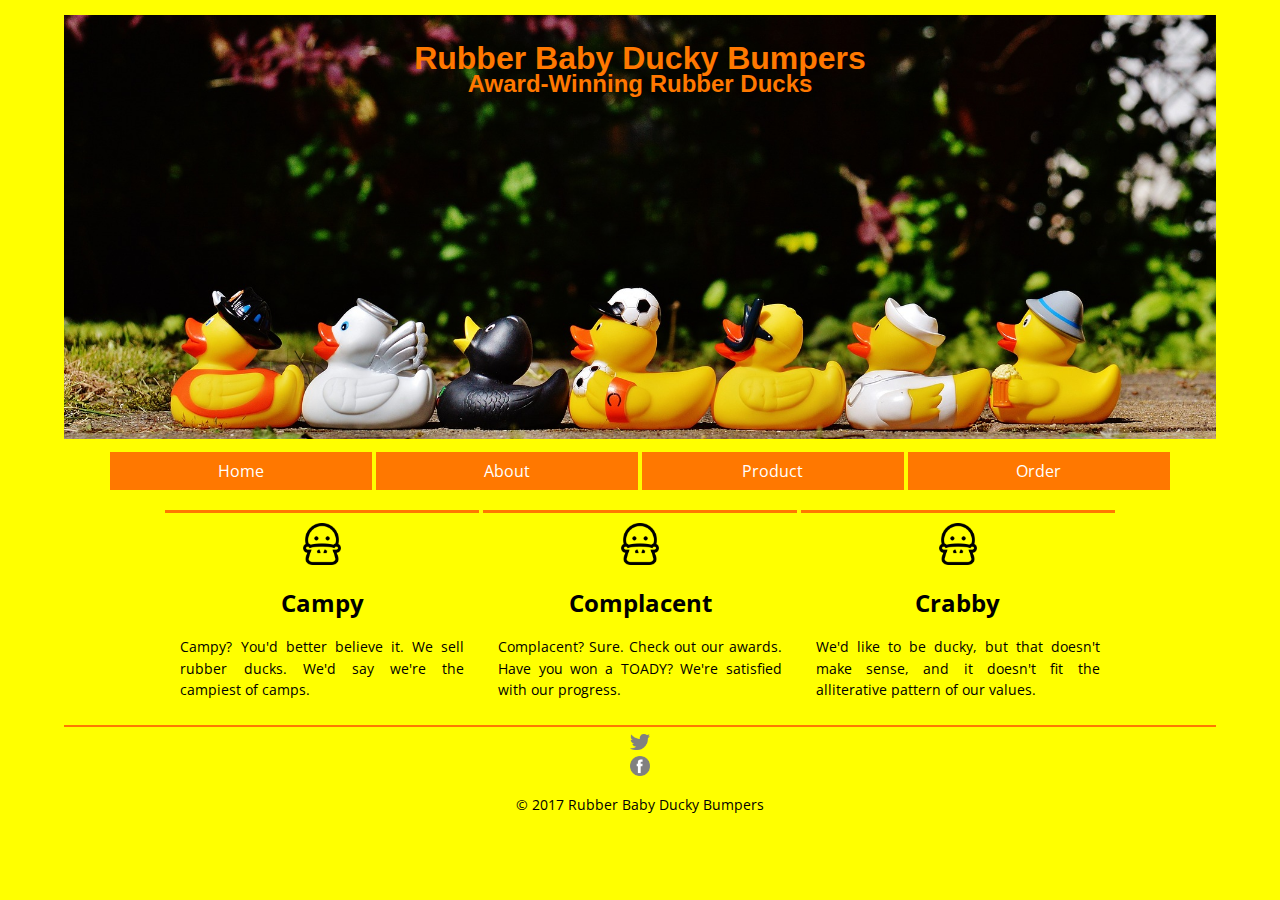
<file: index.html>
<!DOCTYPE html>
<html lang="en">
<head>
	<meta charset="UTF-8">
	<title>Rubber Baby Ducky Bumpers</title>
	<link rel="stylesheet" type="text/css" href="css/normalize.css">
	<link href="https://fonts.googleapis.com/css?family=Open+Sans" rel="stylesheet">
	<link rel="stylesheet" type="text/css" href="css/main.css">
	<meta name="viewport" content="width=device-width, initial-scale=1.0">
</head>
<body>
	<header>
		<div id="mainHeader">
			<div id="headerHeading">
				<h1>Rubber Baby Ducky Bumpers</h1>
				<h2>Award-Winning Rubber Ducks</h2>
			</div>
			<div id="headerImage">
				<img src="img/ducks-in-a-row.jpg" alt="Image of Rubber Ducks in a Row">
			</div>
		</div>
		<div style="visibility:hidden;">
			<div>
				<img src="img/ducks-in-a-row.jpg" alt="Image of Rubber Ducks in a Row">
			</div>
		</div>
	</header>
	<nav>
		<ul>
			<li><a href="index.html">Home</a></li>
			<li><a href="about.html">About</a></li>
			<li><a href="products.html">Product</a></li>
			<li><a href="order-form.html">Order</a></li>
		</ul>
	</nav>
	<div id="values">
		<div class="valuesBlurbs">
			<div id="value1">
				<img src="img/duck-icon-index.png" alt="Duck Icon" height="42" width="42">
				<h2>Campy</h2>
				<p>
					Campy? You'd better believe it. We sell rubber ducks. We'd say we're the campiest of camps.
				</p>
			</div>
			<div id="value2">
				<img src="img/duck-icon-index.png" alt="Duck Icon" height="42" width="42">
				<h2>Complacent</h2>
				<p>
					Complacent? Sure. Check out our awards. Have you won a TOADY? We're satisfied with our progress.
				</p>
			</div>
			<div id="value3">
				<img src="img/duck-icon-index.png" alt="Duck Icon" height="42" width="42">
				<h2>Crabby</h2>
				<p>
					We'd like to be ducky, but that doesn't make sense, and it doesn't fit the alliterative pattern of our values.
				</p>
			</div>
		</div>
		<div class="valuesBlurbs">
		</div>
		<div class="valuesBlurbs">
		</div>
	</div>
	<footer>
       <div id="footerLogos">
	       <a href="http://twitter.com/"><img src="img/twitter-wrap.png" alt="Twitter Logo" class="social-icon" height="20" width="20"></a>
	       <a href="https://facebook.com/"><img src="img/facebook-wrap.png" alt="Facebook Logo" class="social-icon" height="20" width="20"></a>
       </div>
       <p>&copy; 2017 Rubber Baby Ducky Bumpers</p>
     </footer>
</body>
</html>
</file>
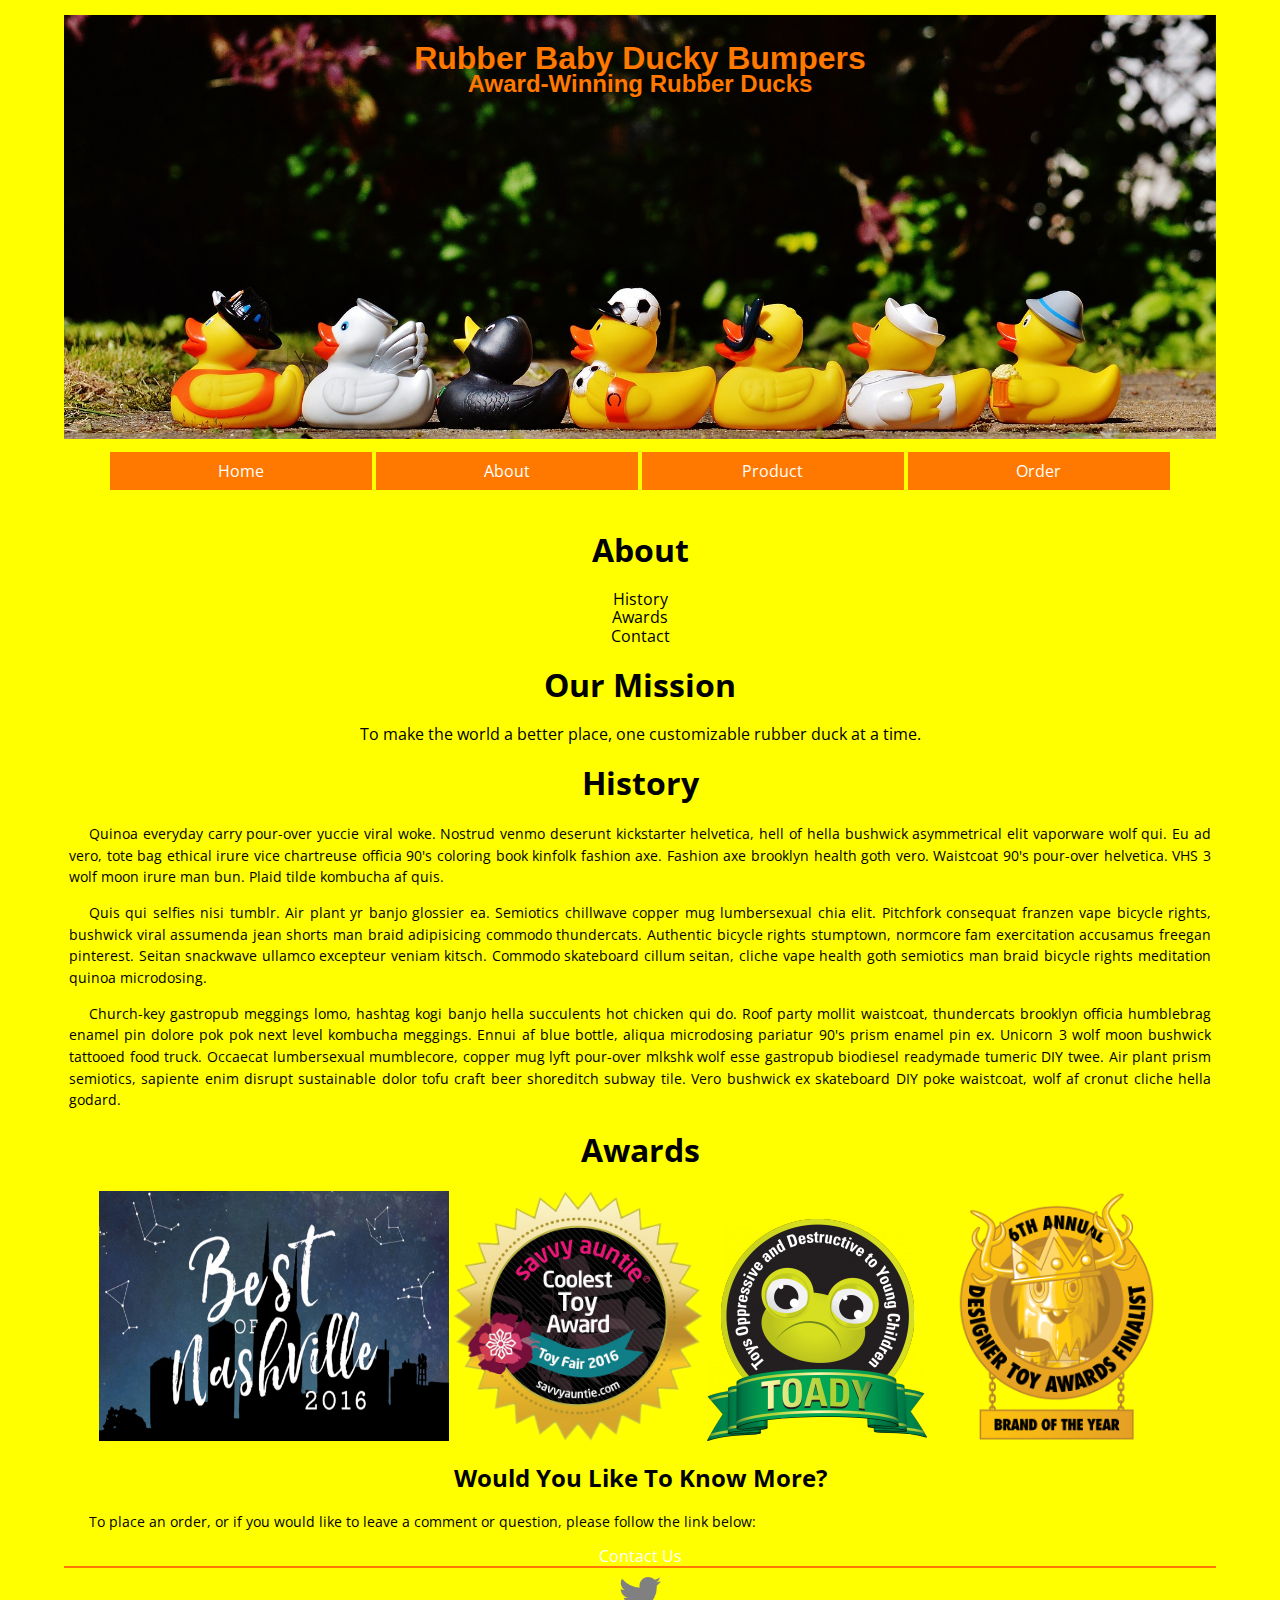
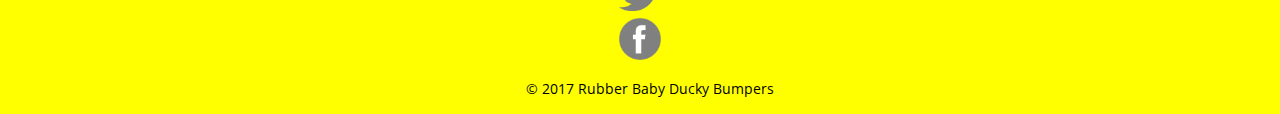
<file: about.html>
<!DOCTYPE html>
<html lang="en">
  <head>
    <meta charset="utf-8">
    <title>Rubber Baby Ducky Bumper | About</title>
    <link rel="stylesheet" type="text/css" href="css/normalize.css">
    <link href="https://fonts.googleapis.com/css?family=Open+Sans" rel="stylesheet">
    <link rel="stylesheet" type="text/css" href="css/main.css">
    <meta name="viewport" content="width=device-width, initial-scale=1.0">
    <style type="text/css">
      p {
        text-indent: 20px;
      }
    </style>
  </head>
  <header>
    <div id="mainHeader">
        <div id="headerHeading">
          <h1>Rubber Baby Ducky Bumpers</h1>
          <h2>Award-Winning Rubber Ducks</h2>
        </div>
        <div id="headerImage">
          <img src="img/ducks-in-a-row.jpg" alt="Image of Rubber Ducks in a Row">
        </div>
      </div>
      <div style="visibility:hidden;">
        <div>
          <img src="img/ducks-in-a-row.jpg" alt="Image of Rubber Ducks in a Row">
        </div>
      </div>
  <body>
    </header>
      <nav> 
        <ul>
          <li><a href="index.html">Home</a></li>
          <li><a href="about.html">About</a></li>
          <li><a href="products.html">Product</a></li>
          <li><a href="order-form.html">Order</a></li>
        </ul>
      </nav>
      <section>
        <h1>About</h1>
          <ul id="about-nav">
            <li><a href="#History" class="about-nav">History</a></li>
            <li><a href="#Awards" class="about-nav">Awards</a></li>
            <li><a href="#Would You Like To Know More?" class="about-nav">Contact</a></li>
          </ul>
      </section>
      <section>
        <h1>Our Mission</h1>
          <center>To make the world a better place, one customizable rubber duck at a time.</center>
      <section>
        <h1 id="History">History</h1>
          <p>Quinoa everyday carry pour-over yuccie viral woke. Nostrud venmo deserunt kickstarter helvetica, hell of hella bushwick asymmetrical elit vaporware wolf qui. Eu ad vero, tote bag ethical irure vice chartreuse officia 90's coloring book kinfolk fashion axe. Fashion axe brooklyn health goth vero. Waistcoat 90's pour-over helvetica. VHS 3 wolf moon irure man bun. Plaid tilde kombucha af quis.</p>
          <p>Quis qui selfies nisi tumblr. Air plant yr banjo glossier ea. Semiotics chillwave copper mug lumbersexual chia elit. Pitchfork consequat franzen vape bicycle rights, bushwick viral assumenda jean shorts man braid adipisicing commodo thundercats. Authentic bicycle rights stumptown, normcore fam exercitation accusamus freegan pinterest. Seitan snackwave ullamco excepteur veniam kitsch. Commodo skateboard cillum seitan, cliche vape health goth semiotics man braid bicycle rights meditation quinoa microdosing.</p>
          <p>Church-key gastropub meggings lomo, hashtag kogi banjo hella succulents hot chicken qui do. Roof party mollit waistcoat, thundercats brooklyn officia humblebrag enamel pin dolore pok pok next level kombucha meggings. Ennui af blue bottle, aliqua microdosing pariatur 90's prism enamel pin ex. Unicorn 3 wolf moon bushwick tattooed food truck. Occaecat lumbersexual mumblecore, copper mug lyft pour-over mlkshk wolf esse gastropub biodiesel readymade tumeric DIY twee. Air plant prism semiotics, sapiente enim disrupt sustainable dolor tofu craft beer shoreditch subway tile. Vero bushwick ex skateboard DIY poke waistcoat, wolf af cronut cliche hella godard.</p>
      </section>
      <section>
        <h1 id="Awards">Awards</h1>
          <img src="img/BON2016.jpg" alt="Best Of Nashville Nominee 2016" height="250px" width="350px" class="BON2016">
          <img src="img/savy-auntie-award.png" alt="Savy Auntie Award 2016" height="250px" width="250px" class="savy-auntie-award">
          <img src="img/toady-logo.png" alt="TOADY Award 2016" class="toady-logo">
          <img src="img/designer-toy-award.png" alt="Designer Toy Awards Finalist 2016" height="250px" width="250px" class="designer-toy-award">
      </section>
      <section>
        <h2 id="Would You Like To Know More?">Would You Like To Know More?</h2>
          <p>To place an order, or if you would like to leave a comment or question, please follow the link below:</p>
          <a href="order-form.html">Contact Us</a>
      </section>
    <footer>
      <a href="http://twitter.com/"><img src="img/twitter-wrap.png" alt="Twitter Logo" class="social-icon" height="42" width="42"></a>
         <a href="https://facebook.com/"><img src="img/facebook-wrap.png" alt="Facebook Logo" class="social-icon" height="42" width="42"></a>
         <p>&copy; 2017 Rubber Baby Ducky Bumpers</p>
    </footer>
    <script type="text/javascript" src="javascript/main.js"></script>
  </body>
</html>
</file>
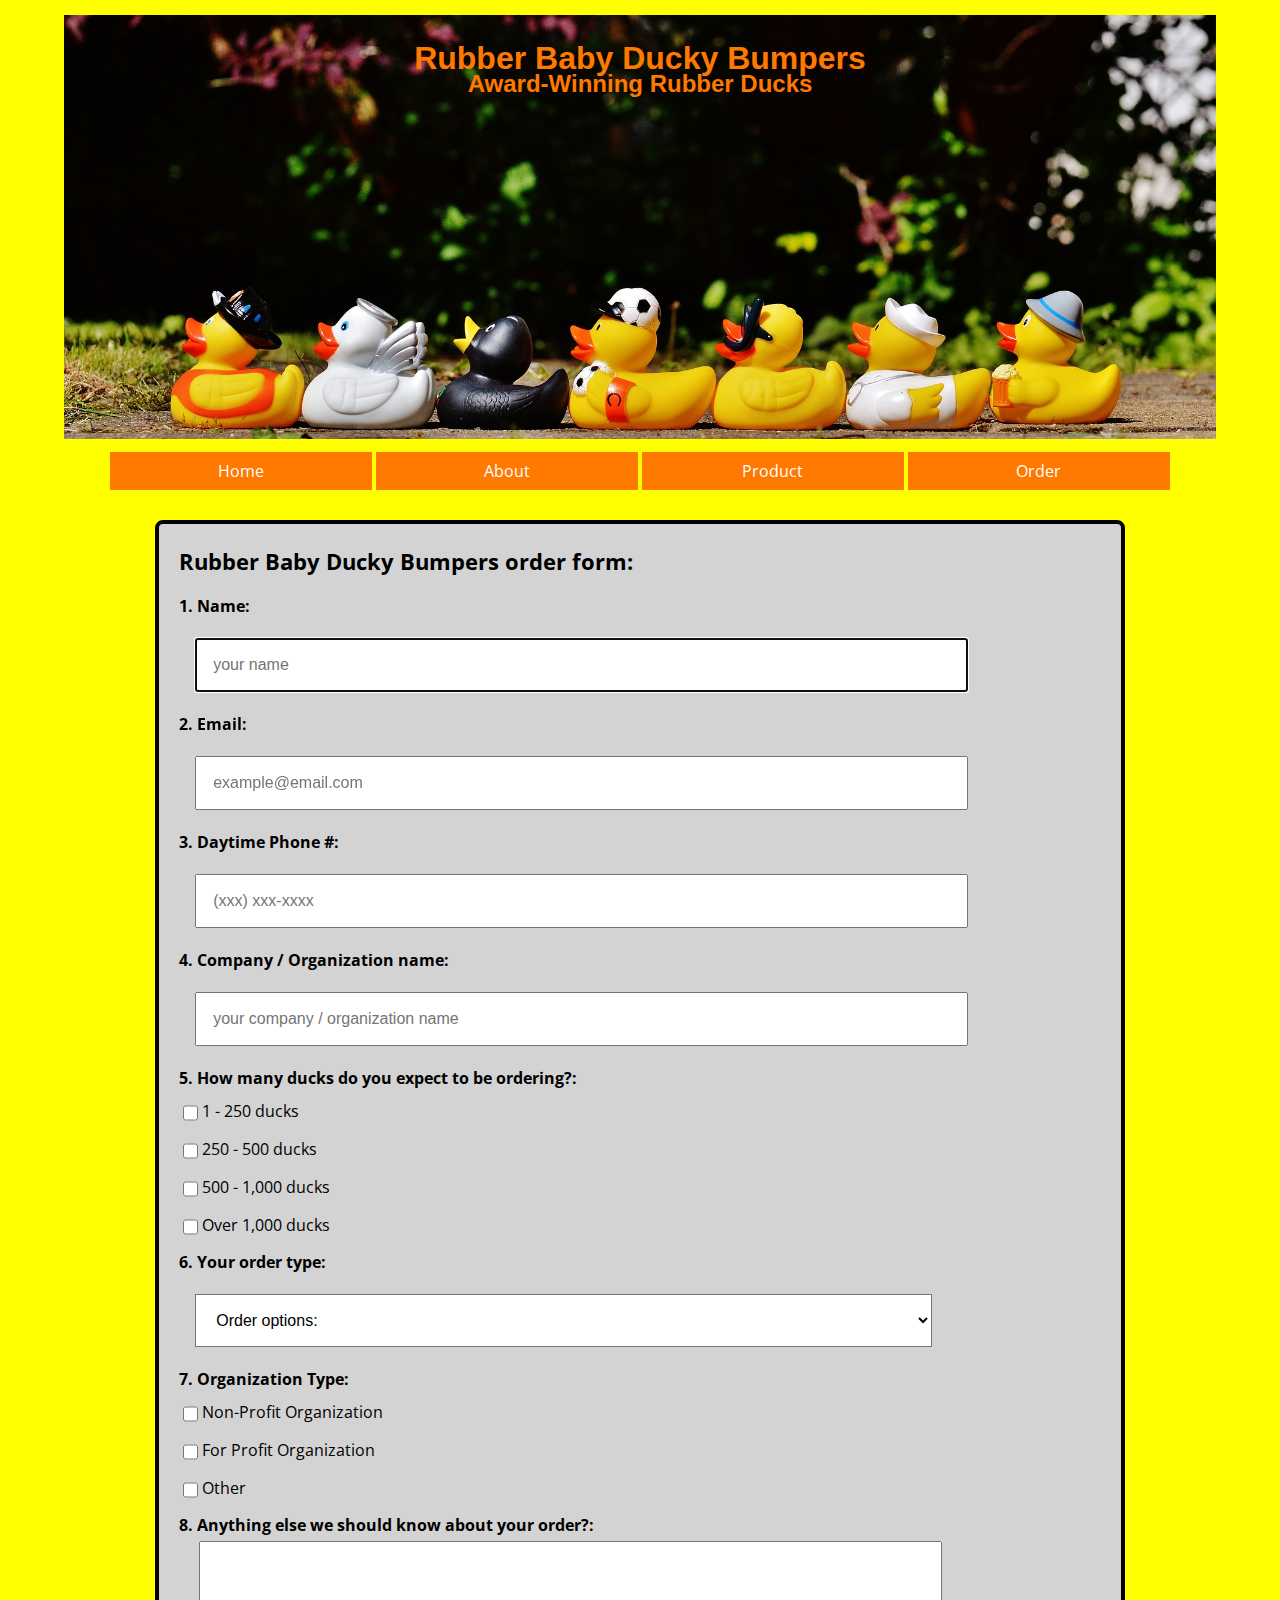
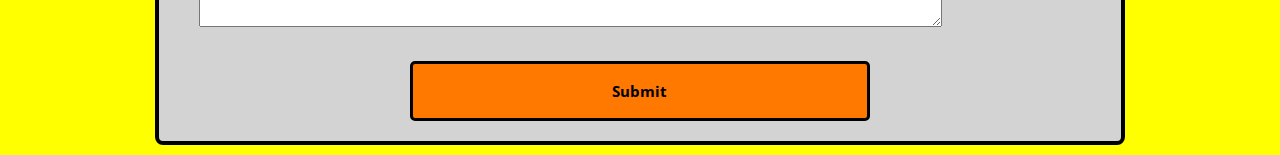
<file: order-form.html>
<!DOCTYPE html>
<html>

<head>
	<title>Order Form Page</title>
	<meta charset="UTF-8">
	<title>Rubber Baby Ducky Bumpers</title>
	<link rel="stylesheet" type="text/css" href="css/normalize.css">
	<link href="https://fonts.googleapis.com/css?family=Open+Sans" rel="stylesheet">
	<link rel="stylesheet" type="text/css" href="css/main.css">
	<meta name="viewport" content="width=device-width, initial-scale=1.0">
	<script src="javascript/validate.js" type="text/javascript"></script>
</head>

<body onload="document.myForm.name.focus();">

<header>
		<div id="mainHeader">
			<div id="headerHeading">
				<h1>Rubber Baby Ducky Bumpers</h1>
				<h2>Award-Winning Rubber Ducks</h2>
			</div>
			<div id="headerImage">
				<img src="img/ducks-in-a-row.jpg" alt="Image of Rubber Ducks in a Row">
			</div>
		</div>
		<div style="visibility:hidden;">
			<div>
				<img src="img/ducks-in-a-row.jpg" alt="Image of Rubber Ducks in a Row">
			</div>
		</div>
	

	<nav>
		<ul>
			<li><a href="index.html">Home</a></li>
			<li><a href="about.html">About</a></li>
			<li><a href="products.html">Product</a></li>
			<li><a href="order-form.html">Order</a></li>
		</ul>
	</nav>
	</header>

	<form name="myForm" id="order-form" onsubmit="return formValidation();" action=" " method="post">
    	  
		<legend><h1 id="formtitle">Rubber Baby Ducky Bumpers order form:</h1></legend>
	        
		<label for="name"><strong>1. Name:</strong></label><br>
		<input type="text" placeholder="your name" id="name" name="user_name"><br>
	         
		<div class="validate">       
			<label for="email"><strong>2. Email:</strong></label><br>
			<input required type="email" value=" " placeholder="example@email.com" id="email" name="email">
			<br>

			<label for="tel"><strong>3. Daytime Phone #:</strong></label><br>
			<input required type="tel" placeholder="(xxx) xxx-xxxx" id="tel" name="user_phone">
			<br>
		</div>
			<label for="company-name"><strong>4. Company / Organization name:</strong></label><br>
			<input type="text" placeholder="your company / organization name" name=" ">
			<br>

		<label for="org-type"><strong>5. How many ducks do you expect to be ordering?:</strong></label><br>
		<input type="checkbox" name="0-250" value="rock">1 - 250 ducks<br>
		<input type="checkbox" name="250-500" value="for-profit">250 - 500 ducks<br>
		<input type="checkbox" name="500-100" value="other">500 - 1,000 ducks<br>
		<input type="checkbox" name="over1000" value="other">Over 1,000 ducks<br>
		          
		<label for="order-type"><strong>6. Your order type:</strong></label><br>
		<select id="order-type" name="user_job">
			<option selected disabled>Order options:</option>
			<option value="reg-order">Order one of our award-winning duck designs</option>
			<option value="custom-orders">Have us create a one of a kind duck design to meet your needs</option>
			<option value="customer-design-orders">Submit your own duck design and we will produce your ducks!</option>
		</select><br>

		<label for="org-type"><strong>7. Organization Type:</strong></label><br>
		<input type="checkbox" name="non-profit" value="rock">Non-Profit Organization<br>
		<input type="checkbox" name="for-profit" value="for-profit">For Profit Organization<br>
		<input type="checkbox" name="other" value="other">Other<br>

		<label for="order-info"><strong>8. Anything else we should know about your order?:</strong></label><br>
		<textarea name="order-info" id="textarea"></textarea>
		<br>
	         
		<button id="button" type="submit">Submit</button>
	      
	</form>

<script type="text/javascript">
var frmvalidator  = new Validator("myForm");	
frmvalidator.addValidation("email","email","Please enter a valid email address");
</script>

</body>
</html>
</file>
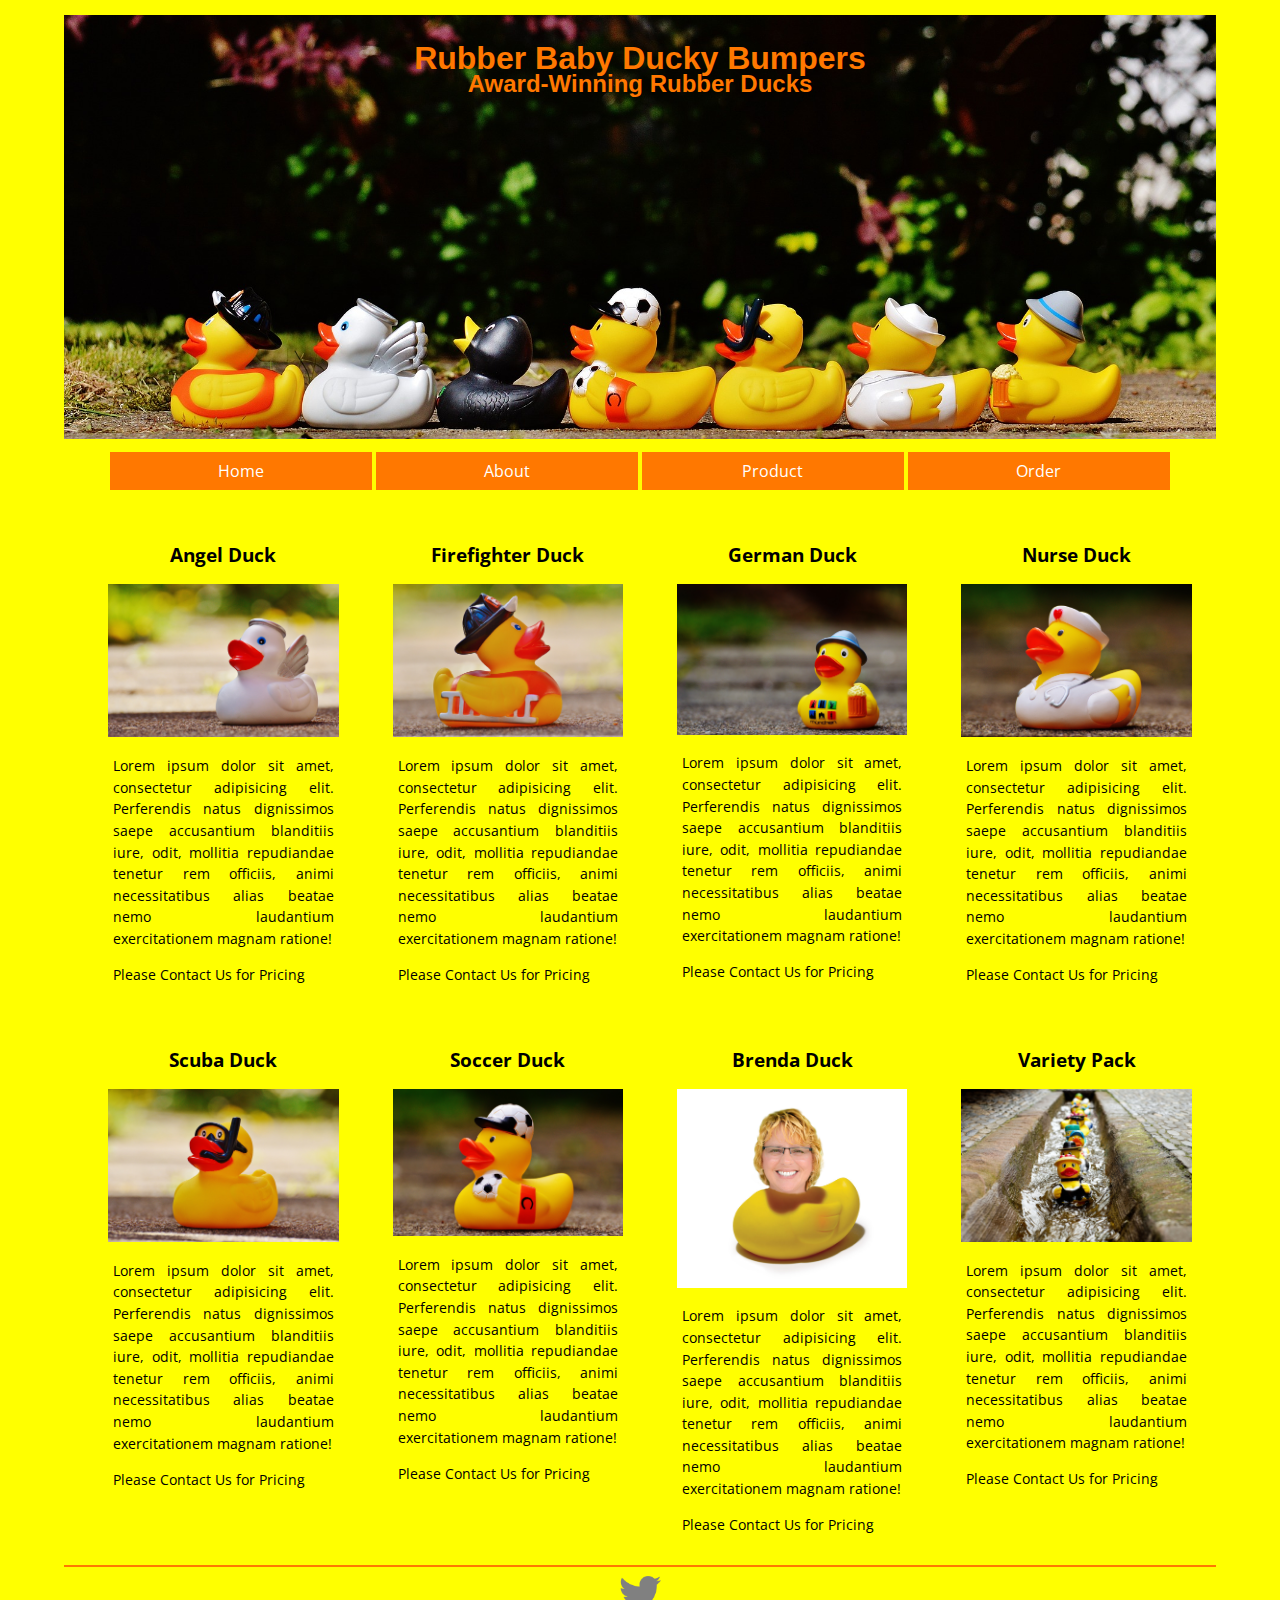
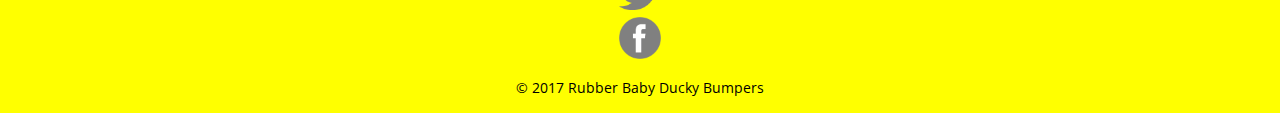
<file: products.html>
<!DOCTYPE html>
<html>
    <head>
        <meta charset="utf-8">
        <title>Rubber Baby Ducky Bumpers | Products</title>
        <link rel="stylesheet" type="text/css" href="css/normalize.css">
        <link href="https://fonts.googleapis.com/css?family=Open+Sans" rel="stylesheet">
        <link rel="stylesheet" type="text/css" href="css/main.css">
        <meta name="viewport" content="width=device-width, initial-scale=1.0">
    </head>
    <body id="product">
        <header>
    		<div id="mainHeader">
    			<div id="headerHeading">
    				<h1>Rubber Baby Ducky Bumpers</h1>
    				<h2>Award-Winning Rubber Ducks</h2>
    			</div>
    			<div id="headerImage">
    				<img src="img/ducks-in-a-row.jpg" alt="Image of Rubber Ducks in a Row">
    			</div>
    		</div>
    		<div style="visibility:hidden;">
    			<div>
    				<img src="img/ducks-in-a-row.jpg" alt="Image of Rubber Ducks in a Row">
    			</div>
    		</div>
    	</header>
        <nav>
            <ul>
                <li><a href="index.html">Home</a></li>
                <li><a href="about.html">About</a></li>
                <li><a href="products.html">Product</a></li>
                <li><a href="order-form.html">Order</a></li>
            </ul>
        </nav>
        <div id="productCard0">
        </div>
        <div id="productCard1">
        </div>
        <div id="productCard2">
        </div>
        <div id="productCard3">
        </div>
        <div id="productCard4">
        </div>
        <div id="productCard5">
        </div>
        <div id="productCard6">
        </div>
        <div id="productCard7">
        </div>
        <footer>
            <a href="http://twitter.com/"><img src="img/twitter-wrap.png" alt="Twitter Logo" class="social-icon" height="42" width="42"></a>
            <a href="https://facebook.com/"><img src="img/facebook-wrap.png" alt="Facebook Logo" class="social-icon" height="42" width="42"></a>
            <p>&copy; 2017 Rubber Baby Ducky Bumpers</p>
        </footer>
        <script type="text/javascript" src="javascript/main.js"></script>
    </body>
</html>
</file>
<file: css/main.css>
/***********************
GENERAL
***********************/

body {
	font-family: 'Open Sans', sans-serif;
	width: 90%;
	text-align: center;
	margin:0 auto;
	background-color: #FFFF00;
}

div {
	margin:0 auto;
}

p {
  text-align: justify;
  padding: 0 5px;
  font-size: .9em;
  line-height: 1.5em;
}

a {
  text-decoration: none;
  color: white;
  display: inline-block;
  width: 100%;
}

a:hover {
	display: block;
	color:yellow;
}

img {
  max-width: 100%;
}

/***********************
HEADER
***********************/

#mainHeader {
	position: relative;
	margin-top: 15px;
}

#headerHeading {
	z-index: 1;
}

#headerHeading h1 {
	font-family: Insolente, sans-serif;
	color: #FF7800;
	position: absolute;
	top: 5px;
	left: 0;
	right: 0;
	margin-left: auto;
	margin-right: auto;
	width: 90%;
	margin-top: 20px;
	font-size: 1em;
}

#headerHeading h2 {
	font-family: Insolente, sans-serif;
	color: #FF7800;
	position: absolute;
	top: 35px;
	left: 0;
	right: 0;
	margin-left: auto;
	margin-right: auto;
	font-size: 1em;
}

#headerImage {
	z-index: -1;
	position: absolute;
	height: 100%;
	top: 0;
	left: 0;
	right: 0;
	margin-left: auto;
	margin-right: auto;
}


/***********************
NAVIGATION
***********************/

nav {
  padding: 10px 0;
  margin: 20px 0 0;
}

nav ul {
  list-style: none;
  margin: 0 auto;
  padding: 0;
  width: 75%;
}

nav li {
  background-color: #FF7800;
  margin-bottom: 10px;
  padding: 10px 0;
  color: white;
  max-width: 100%;
}

/***********************
INDEX
***********************/
#indexNav {
	margin: 0 auto;
}

#values {
	width: 85%;
}

div#value1, div#value2, div#value3 {
	border-top: solid 3px #FF7800;
	padding-top: 15px;
}

/***********************
Product Page
***********************/
#productCard0,
#productCard1,
#productCard2,
#productCard3,
#productCard4,
#productCard5,
#productCard6,
#productCard7 {
	display: inline-block;
	max-width: 20%;
	margin: 10px;
	margin-left: 30px;
	vertical-align: top;
	padding: 5px;
}


/***********************
ORDER FORM
***********************/

form h1  {
	max-width: 100%;
	text-align: center !important;
	margin: .67em 0 .67em 0;
	font-size: 1.4em;
}

form {
	text-align: left;
	border: 4px solid black;
	font-size: 1em;
	max-width: 80%;
	margin: 10px auto;
	padding: 10px 20px;
	background: #f4f7f8;
	border-radius: 8px;
	background: lightgrey;
	justify-content: auto;
}

#order-type {
	background-color: white;
}

form input {
	margin-bottom: 2em;
}

form input, select {
  float: auto;
  width: 80%;
  text-align: left;
  line-height: 1em;
  padding: 1em;
  margin: 1em;
}

form input[type="checkbox"] {
	text-align: left;
	vertical-align: middle;
	width: 15px;
	border-radius: 10px;
	line-height: 2px;
	margin: 4px;
	height: 30px;
	border: 2px solid black;
}

form label {
	line-height: 2em;
	padding-bottom: 1em;
}

form option {
	background: visible;
}

#textarea {
	width: 80%;
	height: 5em;
	margin-left: 20px;
	align-content: center;
}

button {
  padding: 19px 39px 18px 39px;
  background-color: #FF7800;
  font-size: 15px;
  font-weight: bold;
  text-align: center;
  font-style: normal;
  border-radius: 5px;
  width: 50%;
  border: 10px solid black;
  border-width: 3px 3px 3px 3px;
  margin-top: 2em;
  margin-bottom: 10px;
  margin-left: 25%
}


/***********************
About Page
***********************/
.about-nav {
	color: black;
}

#about-nav li {
	list-style-type: none;
	padding: 0;
	text-align: center;
}

ul#about-nav {
	padding-left: 0;
}

.about-nav:hover {
	display: block;
	color: #FF7800;
}

a#contact-us {
	color: black;
	padding: 0 0;
	display: block;
	max-width: 15%;
	margin-right: auto;
	margin-left: auto;
	
}

div#contact-div {
	margin-bottom: 15px;
}

a#contact-us:hover {
	color: #FF7800;
}


/***********************
FOOTER
***********************/
footer {
	clear:both;
	border-top: 2px solid #FF7800;
	padding-top: 5px;

}

#footerLogos {
	padding-top: 0;
}

footer p {
	text-align: center;
}

/***********************
MEDIA QUERIES
***********************/

@media screen and (min-width: 660px) {

	nav {
	  padding: 10px 0;
	  margin: 0;
	}

	nav ul {
	  list-style: none;
	  padding: 0;
	  width: 100%;
	  margin: auto;
	}

	nav li {
	  display: inline-block;
	  background-color: #FF7800;
	  margin: 0 auto 10px auto;
	  padding: 10px;
	  color: white;
	  width: 21%;
	}

	div.valuesBlurb {
		width: 100%;
	}

	div#value1, div#value2, div#value3 {
		display: inline-block;
		margin-left: auto;
		margin-right: auto;
		max-width: 30%;
		vertical-align: top;
		padding: 10px;
	}

@media screen and (min-width: 568px) {
	
	#headerHeading h1 {
		display: block;
		font-size: 2em;
		margin-bottom: 10px;
	}

	#headerHeading h2 {
		display: block;
		font-size: 1.5em;
	}
}
</file>
